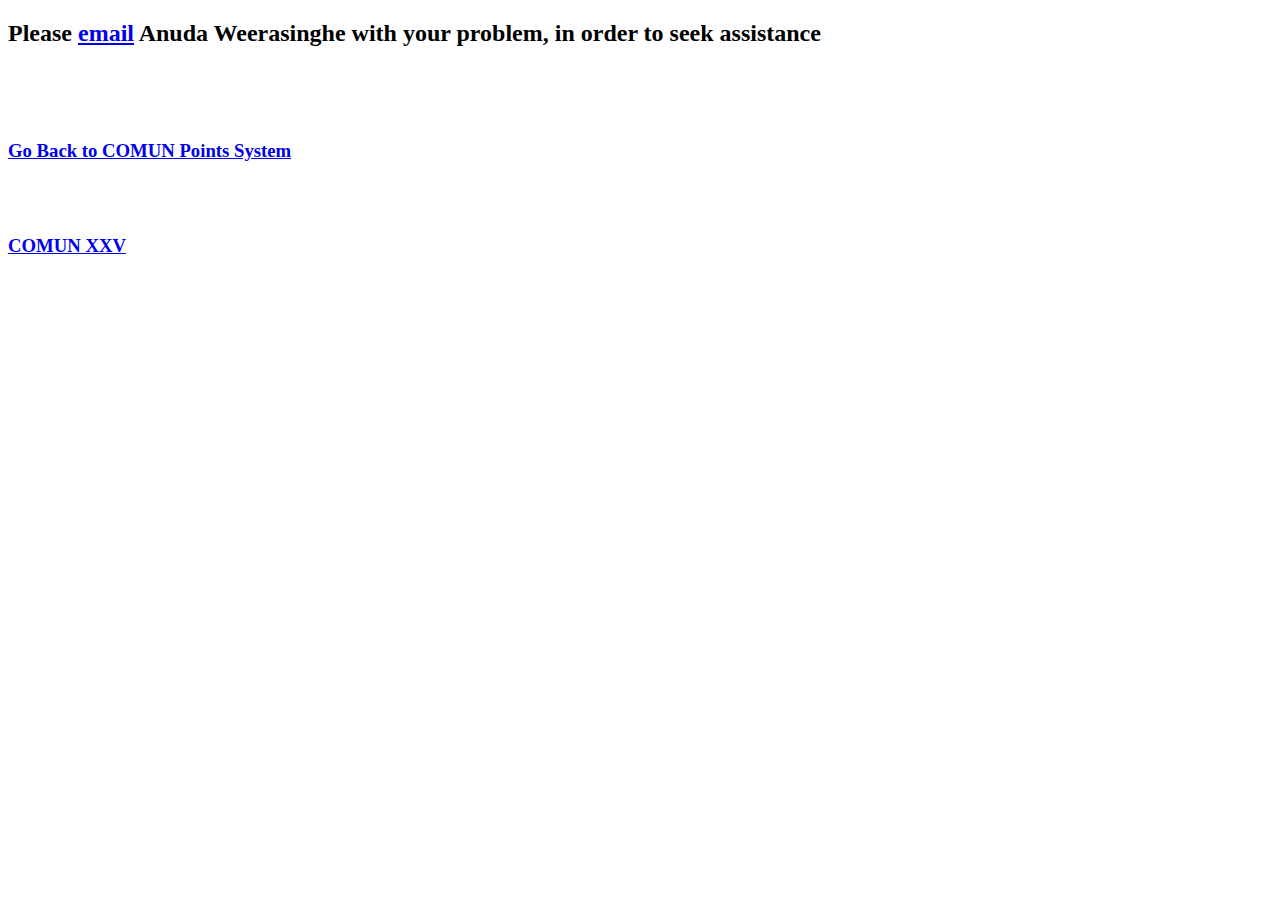
<file: forgot.html>
<!DOCTYPE html>
<html lang="en">
<head>
    <meta charset="UTF-8">
    <title>Points System|COMUN XXV</title>
</head>
<body>
<h2 style="font-family: Nexa-Bold">Please <a href="mailto:aweerasinghe20@osc.lk">email</a> Anuda Weerasinghe with your problem, in order to seek assistance</h2>

<br><br><br>

<h3 style="font-family: Nexa-Bold"><a href="coms/ga3.html">Go Back to COMUN Points System</a></h3>

<br><br>
<h3 style="font-family: Nexa-Bold"><a href="https://www.osc.lk/comun">COMUN XXV</a></h3>

</body>
</html>
</file>
